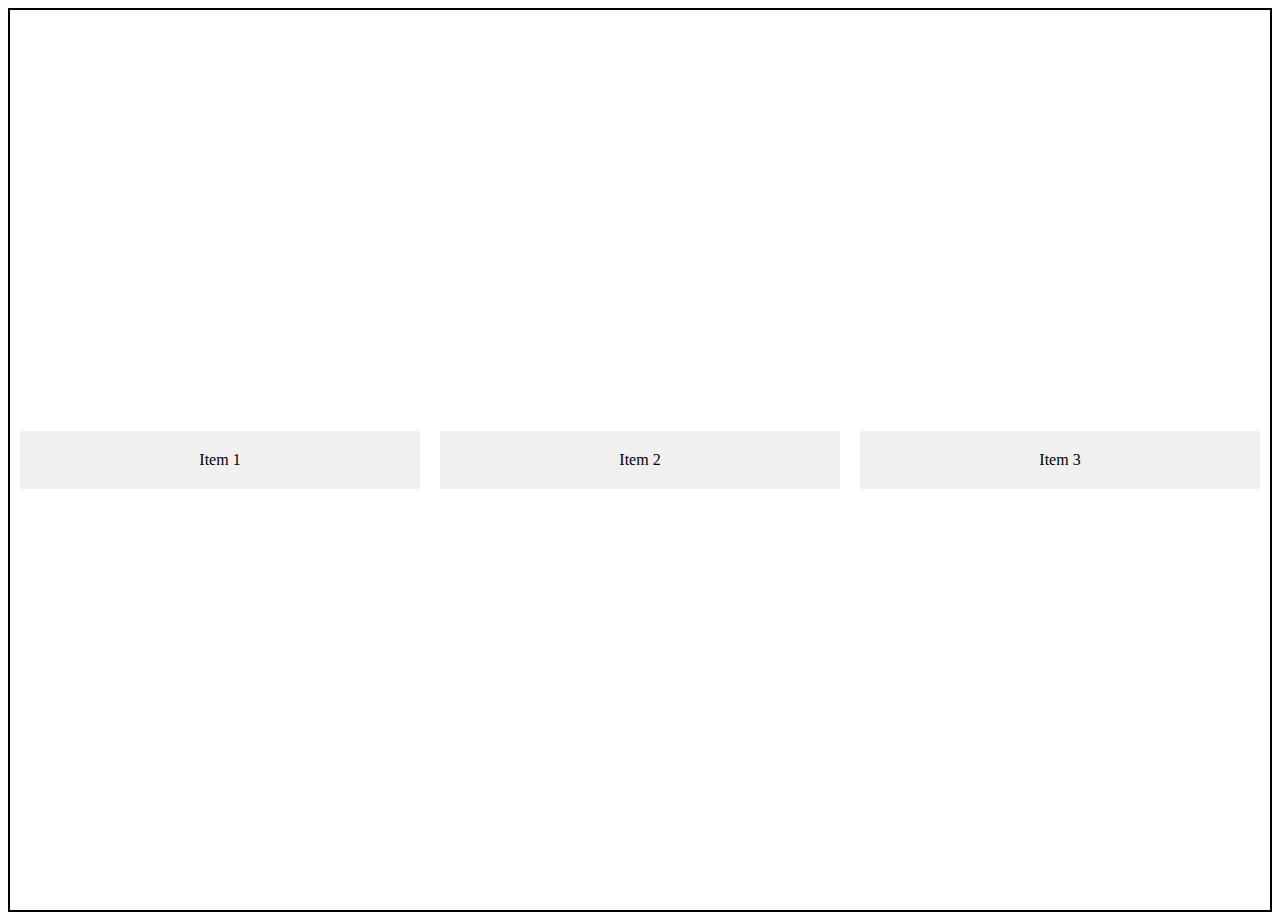
<file: bootstrap/flex.html>
<!DOCTYPE html>
<html lang="en">
<head>
<meta charset="UTF-8">
<meta name="viewport" content="width=device-width, initial-scale=1.0">
<title>Flexbox Example</title>
<style>
  .container {
    display: flex;
    flex-direction: row;
    flex-wrap: wrap;
    justify-content: center;
    align-items: center;
    height: 100vh;
    border: 2px solid #000;
  }
  .item {
    flex: 1;
    margin: 10px;
    padding: 20px;
    background-color: #f0f0f0;
    text-align: center;
  }
</style>
</head>
<body>
<div class="container">
  <div class="item">Item 1</div>
  <div class="item">Item 2</div>
  <div class="item">Item 3</div>
</div>
</body>
</html>
</file>
